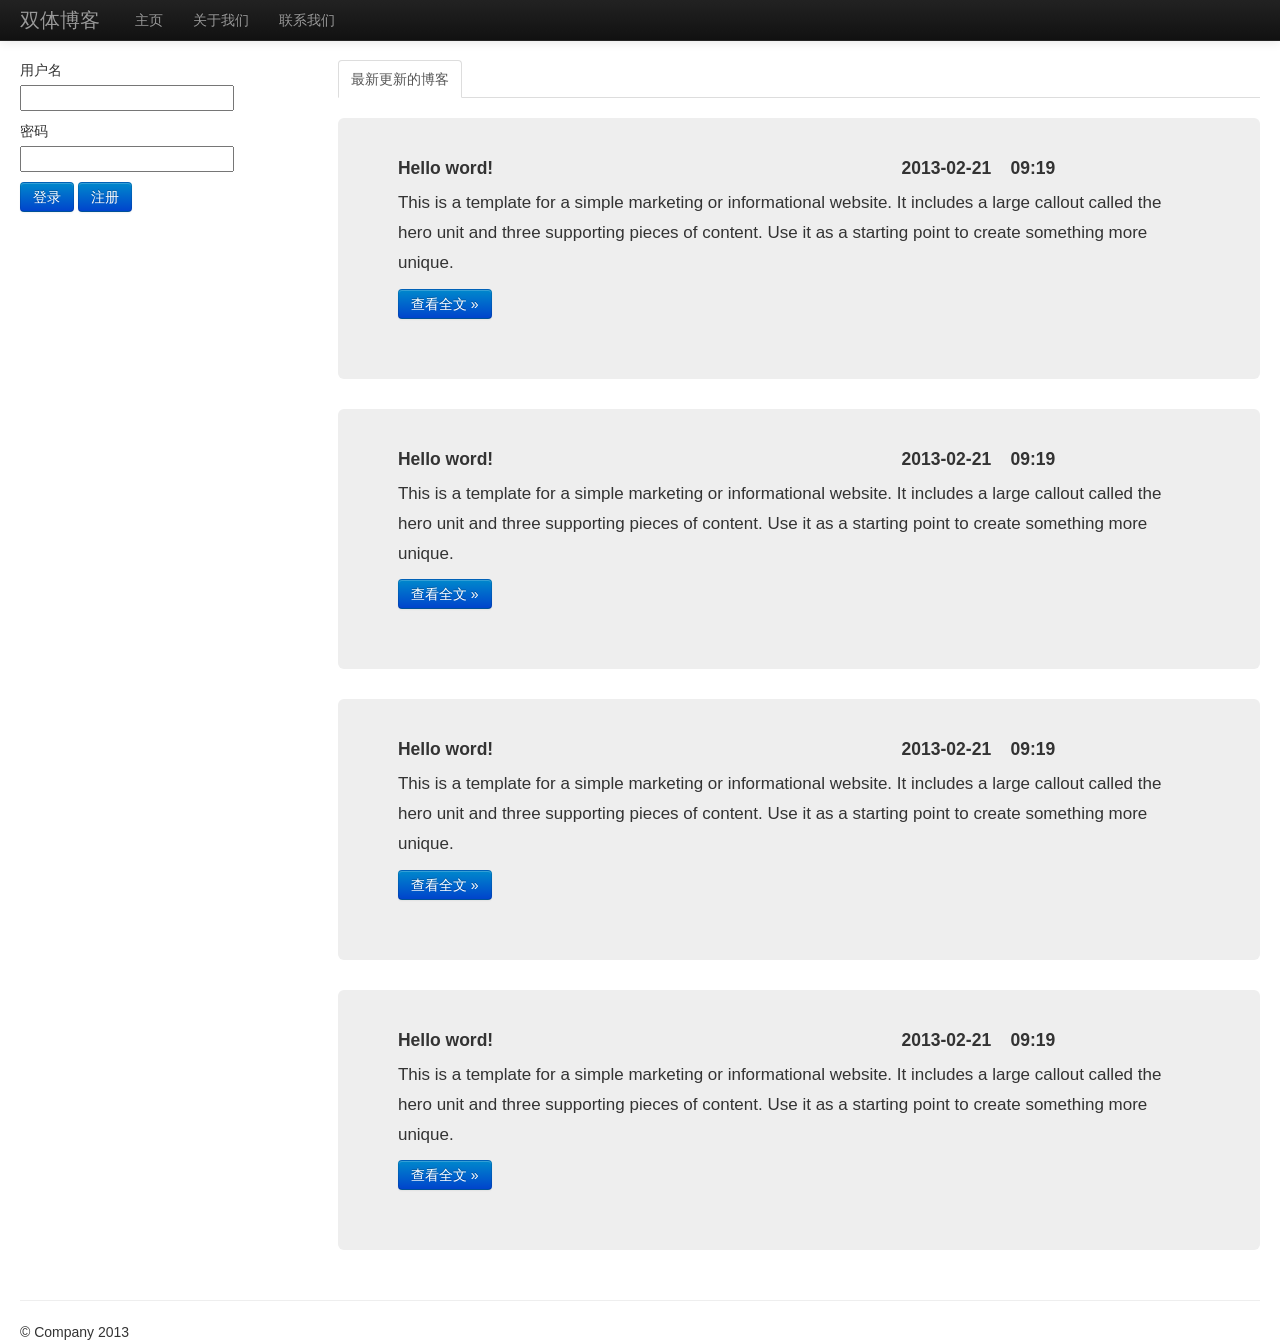
<file: stx-blog-demo/WebContent/html/index.html>
<!DOCTYPE html>
<html>
  
  <head>
    <meta charset="utf-8">
    <title>
    </title>
    <meta name="viewport" content="width=device-width, initial-scale=1.0">
    <meta name="description" content="">
    <meta name="author" content="">
    <!-- Le styles -->
    <link href="assets/css/bootstrap.css" rel="stylesheet">
    <style>
      body { padding-top: 60px; /* 60px to make the container go all the way
      to the bottom of the topbar */ }
    </style>
    <link href="assets/css/bootstrap-responsive.css" rel="stylesheet">
    <!-- Le HTML5 shim, for IE6-8 support of HTML5 elements -->
    <!--[if lt IE 9]>
      <script src="http://html5shim.googlecode.com/svn/trunk/html5.js">
      </script>
    <![endif]-->
    <!-- Le fav and touch icons -->
    <link rel="shortcut icon" href="assets/ico/favicon.ico">
    <link rel="apple-touch-icon-precomposed" sizes="144x144" href="assets/ico/apple-touch-icon-144-precomposed.png">
    <link rel="apple-touch-icon-precomposed" sizes="114x114" href="assets/ico/apple-touch-icon-114-precomposed.png">
    <link rel="apple-touch-icon-precomposed" sizes="72x72" href="assets/ico/apple-touch-icon-72-precomposed.png">
    <link rel="apple-touch-icon-precomposed" href="assets/ico/apple-touch-icon-57-precomposed.png">
    <style>
    </style>
  </head>
  <body>
    <div class="navbar navbar-fixed-top navbar-inverse">
      <div class="navbar-inner">
        <div class="container-fluid">
          <a class="btn btn-navbar" data-toggle="collapse" data-target=".nav-collapse">
            <span class="icon-bar">
            </span>
            <span class="icon-bar">
            </span>
            <span class="icon-bar">
            </span>
          </a>
          <a class="brand" href="#">
            双体博客
          </a>
		  <div class="nav-collapse">
			<ul class="nav">
				<li><a href="#"> 主页 </a></li>
				<li><a href="#"> 关于我们 </a></li>
				<li><a href="mail:to#"> 联系我们 </a></li>
			</ul>
		  </div>
        </div>
      </div>
    </div>
    <div class="container-fluid">
      <div class="row-fluid">
        <div class="span3">
          <form>
            <div class="control-group">
              <label for="username">
                用户名
              </label>
              <input id="username" name="username" type="">
            </div>
            <div class="control-group">
              <label for="password">
                <div>
                  密码
                </div>
              </label>
              <input name="password" type="">
            </div>
				<a class="btn btn-primary" href="#">
              登录
            </a>
			<a class="btn btn-primary" href="#">
              注册
            </a>
          </form>
        </div>
        <div class="span9">
		        <ul class="nav nav-tabs">
    <li class="active">
    <a>最新更新的博客</a>
    </li>
   
    </ul>
          <div class="hero-unit">
            <div>
              <h4>
                Hello word!&nbsp&nbsp&nbsp&nbsp&nbsp&nbsp&nbsp&nbsp&nbsp&nbsp&nbsp&nbsp&nbsp&nbsp&nbsp&nbsp&nbsp&nbsp&nbsp&nbsp&nbsp&nbsp&nbsp&nbsp&nbsp&nbsp&nbsp&nbsp&nbsp&nbsp&nbsp&nbsp&nbsp&nbsp&nbsp&nbsp&nbsp&nbsp&nbsp&nbsp&nbsp&nbsp&nbsp&nbsp&nbsp&nbsp&nbsp&nbsp&nbsp&nbsp&nbsp&nbsp&nbsp&nbsp&nbsp&nbsp&nbsp&nbsp&nbsp&nbsp&nbsp&nbsp&nbsp&nbsp&nbsp&nbsp&nbsp&nbsp&nbsp&nbsp&nbsp&nbsp&nbsp&nbsp&nbsp&nbsp&nbsp&nbsp&nbsp&nbsp&nbsp&nbsp&nbsp&nbsp2013-02-21&nbsp&nbsp&nbsp&nbsp09:19
              </h4> 
              <p>
                This is a template for a simple marketing or informational website. It
                includes a large callout called the hero unit and three supporting pieces
                of content. Use it as a starting point to create something more unique.
              </p>
            </div>
            <a class="btn btn-primary" href="#">
              查看全文 »
            </a>
          </div>
		  
		 <div class="hero-unit">
            <div>
              <h4>
                Hello word!&nbsp&nbsp&nbsp&nbsp&nbsp&nbsp&nbsp&nbsp&nbsp&nbsp&nbsp&nbsp&nbsp&nbsp&nbsp&nbsp&nbsp&nbsp&nbsp&nbsp&nbsp&nbsp&nbsp&nbsp&nbsp&nbsp&nbsp&nbsp&nbsp&nbsp&nbsp&nbsp&nbsp&nbsp&nbsp&nbsp&nbsp&nbsp&nbsp&nbsp&nbsp&nbsp&nbsp&nbsp&nbsp&nbsp&nbsp&nbsp&nbsp&nbsp&nbsp&nbsp&nbsp&nbsp&nbsp&nbsp&nbsp&nbsp&nbsp&nbsp&nbsp&nbsp&nbsp&nbsp&nbsp&nbsp&nbsp&nbsp&nbsp&nbsp&nbsp&nbsp&nbsp&nbsp&nbsp&nbsp&nbsp&nbsp&nbsp&nbsp&nbsp&nbsp&nbsp&nbsp2013-02-21&nbsp&nbsp&nbsp&nbsp09:19
              </h4> 
              <p>
                This is a template for a simple marketing or informational website. It
                includes a large callout called the hero unit and three supporting pieces
                of content. Use it as a starting point to create something more unique.
              </p>
            </div>
            <a class="btn btn-primary" href="#">
              查看全文 »
            </a>
          </div>
		  
		  <div class="hero-unit">
            <div>
              <h4>
                Hello word!&nbsp&nbsp&nbsp&nbsp&nbsp&nbsp&nbsp&nbsp&nbsp&nbsp&nbsp&nbsp&nbsp&nbsp&nbsp&nbsp&nbsp&nbsp&nbsp&nbsp&nbsp&nbsp&nbsp&nbsp&nbsp&nbsp&nbsp&nbsp&nbsp&nbsp&nbsp&nbsp&nbsp&nbsp&nbsp&nbsp&nbsp&nbsp&nbsp&nbsp&nbsp&nbsp&nbsp&nbsp&nbsp&nbsp&nbsp&nbsp&nbsp&nbsp&nbsp&nbsp&nbsp&nbsp&nbsp&nbsp&nbsp&nbsp&nbsp&nbsp&nbsp&nbsp&nbsp&nbsp&nbsp&nbsp&nbsp&nbsp&nbsp&nbsp&nbsp&nbsp&nbsp&nbsp&nbsp&nbsp&nbsp&nbsp&nbsp&nbsp&nbsp&nbsp&nbsp&nbsp2013-02-21&nbsp&nbsp&nbsp&nbsp09:19
              </h4> 
              <p>
                This is a template for a simple marketing or informational website. It
                includes a large callout called the hero unit and three supporting pieces
                of content. Use it as a starting point to create something more unique.
              </p>
            </div>
            <a class="btn btn-primary" href="#">
              查看全文 »
            </a>
          </div>
		  
		  <div class="hero-unit">
            <div>
              <h4>
                Hello word!&nbsp&nbsp&nbsp&nbsp&nbsp&nbsp&nbsp&nbsp&nbsp&nbsp&nbsp&nbsp&nbsp&nbsp&nbsp&nbsp&nbsp&nbsp&nbsp&nbsp&nbsp&nbsp&nbsp&nbsp&nbsp&nbsp&nbsp&nbsp&nbsp&nbsp&nbsp&nbsp&nbsp&nbsp&nbsp&nbsp&nbsp&nbsp&nbsp&nbsp&nbsp&nbsp&nbsp&nbsp&nbsp&nbsp&nbsp&nbsp&nbsp&nbsp&nbsp&nbsp&nbsp&nbsp&nbsp&nbsp&nbsp&nbsp&nbsp&nbsp&nbsp&nbsp&nbsp&nbsp&nbsp&nbsp&nbsp&nbsp&nbsp&nbsp&nbsp&nbsp&nbsp&nbsp&nbsp&nbsp&nbsp&nbsp&nbsp&nbsp&nbsp&nbsp&nbsp&nbsp2013-02-21&nbsp&nbsp&nbsp&nbsp09:19
              </h4> 
              <p>
                This is a template for a simple marketing or informational website. It
                includes a large callout called the hero unit and three supporting pieces
                of content. Use it as a starting point to create something more unique.
              </p>
            </div>
            <a class="btn btn-primary" href="#">
              查看全文 »
            </a>
          </div>
		  
	 
            </div>
          </div>
          <hr>
          <div>
            © Company 2013
          </div>
        </div>
      </div>
    </div>

    <style>
      
    </style>
    <script src="https://ajax.googleapis.com/ajax/libs/jquery/1.7.2/jquery.min.js">
    </script>
    <script src="assets/js/bootstrap.js">
    </script>
  </body>
</html>
</file>
